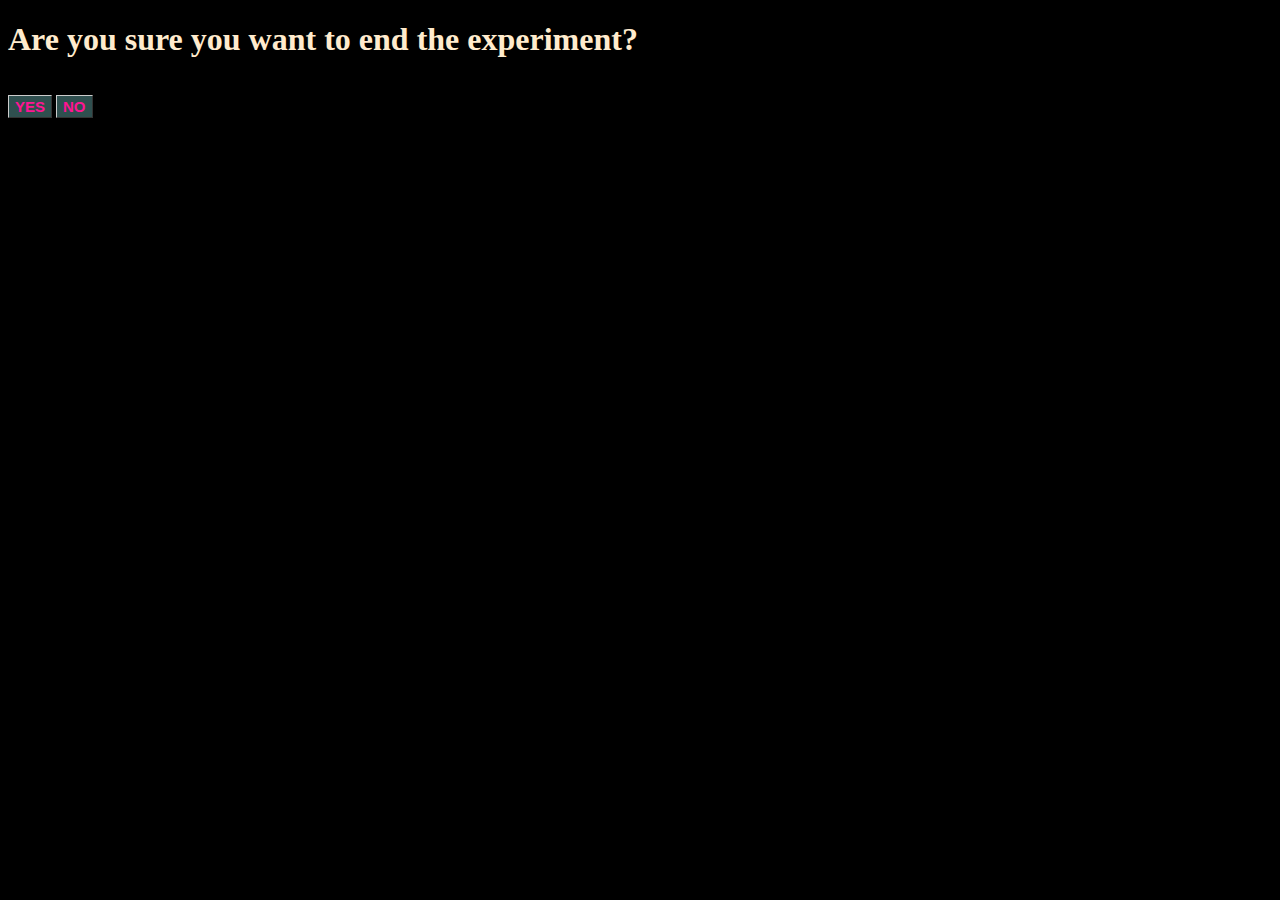
<file: templates/endconfirm.html>
<!DOCTYPE html>
<head>
 <title>{{ title }}</title>
 <link rel="stylesheet" href="../static/style.css" />
</head>
<body>
 <h1>Are you sure you want to end the experiment?</h1><br>
  <a href="/end" class="button">YES</a>
  <a href="/view" class="button">NO</a>
  
</body>
</html>
</file>
<file: static/style.css>
body {
    background: #000000;
    color: #FFEBCD;
}
.button {
    font: bold 15px Arial;
    text-decoration: none;
    background-color: DarkSlateGrey;
    color: DeepPink;
    padding: 2px 6px 2px 6px;
    border-top: 1px solid #CCCCCC;
    border-right: 1px solid #333333;
    border-bottom: 1px solid #333333;
    border-left: 1px solid #CCCCCC;
}
</file>
